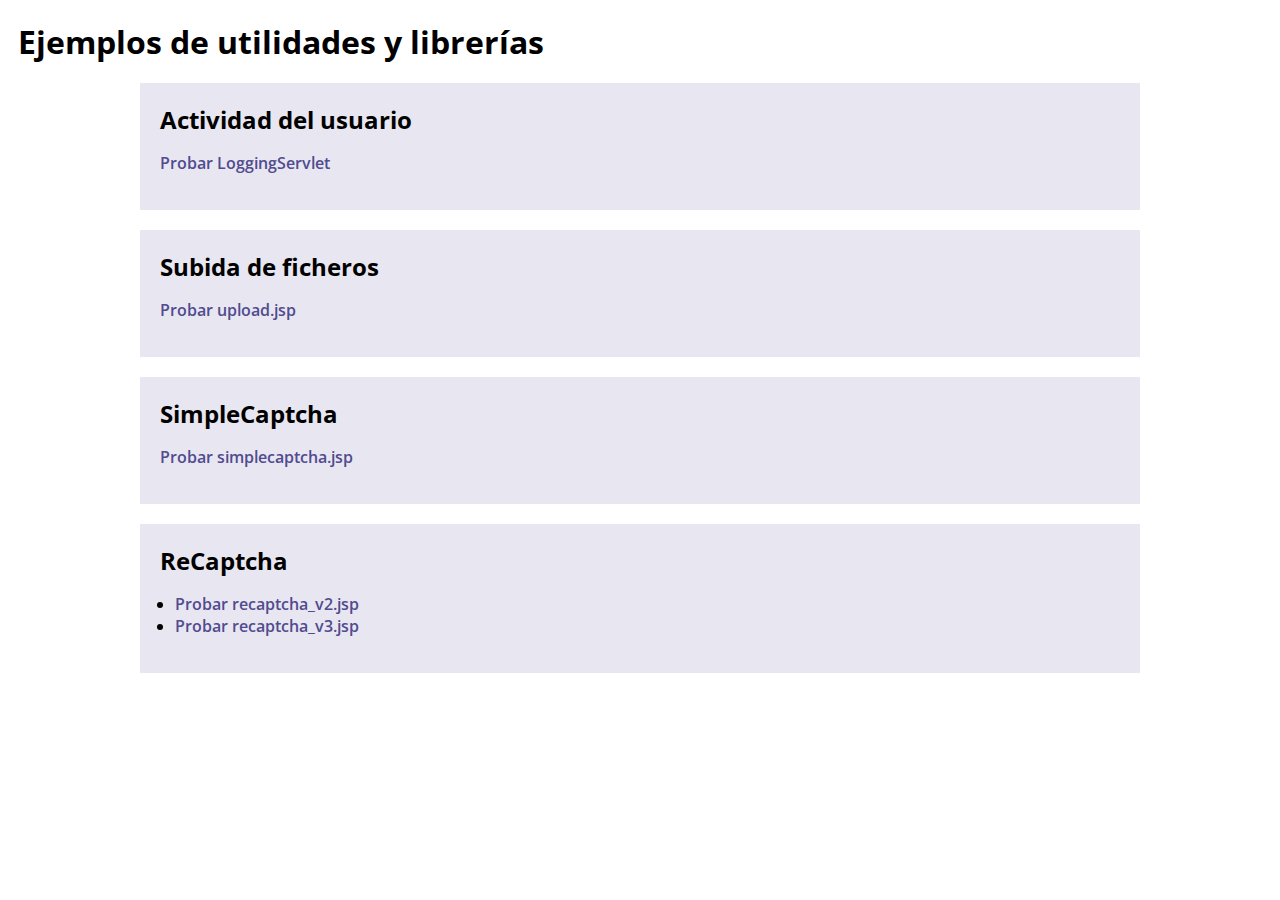
<file: src/main/webapp/index.html>
<!DOCTYPE html>
<html>
    <head>
        <meta charset="UTF-8">
        <meta name="viewport" content="width=device-width, initial-scale=1.0">
        <title>PAW</title>
        <link href="https://fonts.googleapis.com/css?family=Open+Sans:300,400,500,600,700" rel="stylesheet" type="text/css" />		
        <link href="https://fonts.googleapis.com/css?family=Montserrat:300,400,500, 600,700" rel="stylesheet" type="text/css" />
        <link href="assets/css/style.css" rel="stylesheet" type="text/css" />
    </head>
    <body>
        <h1>Ejemplos de utilidades y librerías</h1>



        <div class="menu">

            <div class="ejemplo row">
                <h2>Actividad del usuario</h2>
                <ul>

                </ul>
                <p>
                    <a href="logging">Probar LoggingServlet</a>
                </p>
            </div>

            <div class="ejemplo row">
                <h2>Subida de ficheros</h2>
                <ul>

                </ul>
                <p>
                    <a href="upload.jsp">Probar upload.jsp</a>
                </p>
            </div>

            <div class="ejemplo row">
                <h2>SimpleCaptcha</h2>
                <ul>

                </ul>
                <p>
                    <a href="simplecaptcha.jsp">Probar simplecaptcha.jsp</a>
                </p>
            </div>

            <div class="ejemplo row">
                <h2>ReCaptcha</h2>
                <ul>
                    <li><a href="recaptcha_v2.jsp">Probar recaptcha_v2.jsp</a></li>
                    <li><a href="recaptcha_v3.jsp">Probar recaptcha_v3.jsp</a></li>
                </ul>
                <p>

                </p>
            </div>


        </div>
    </body>
</html>
</file>
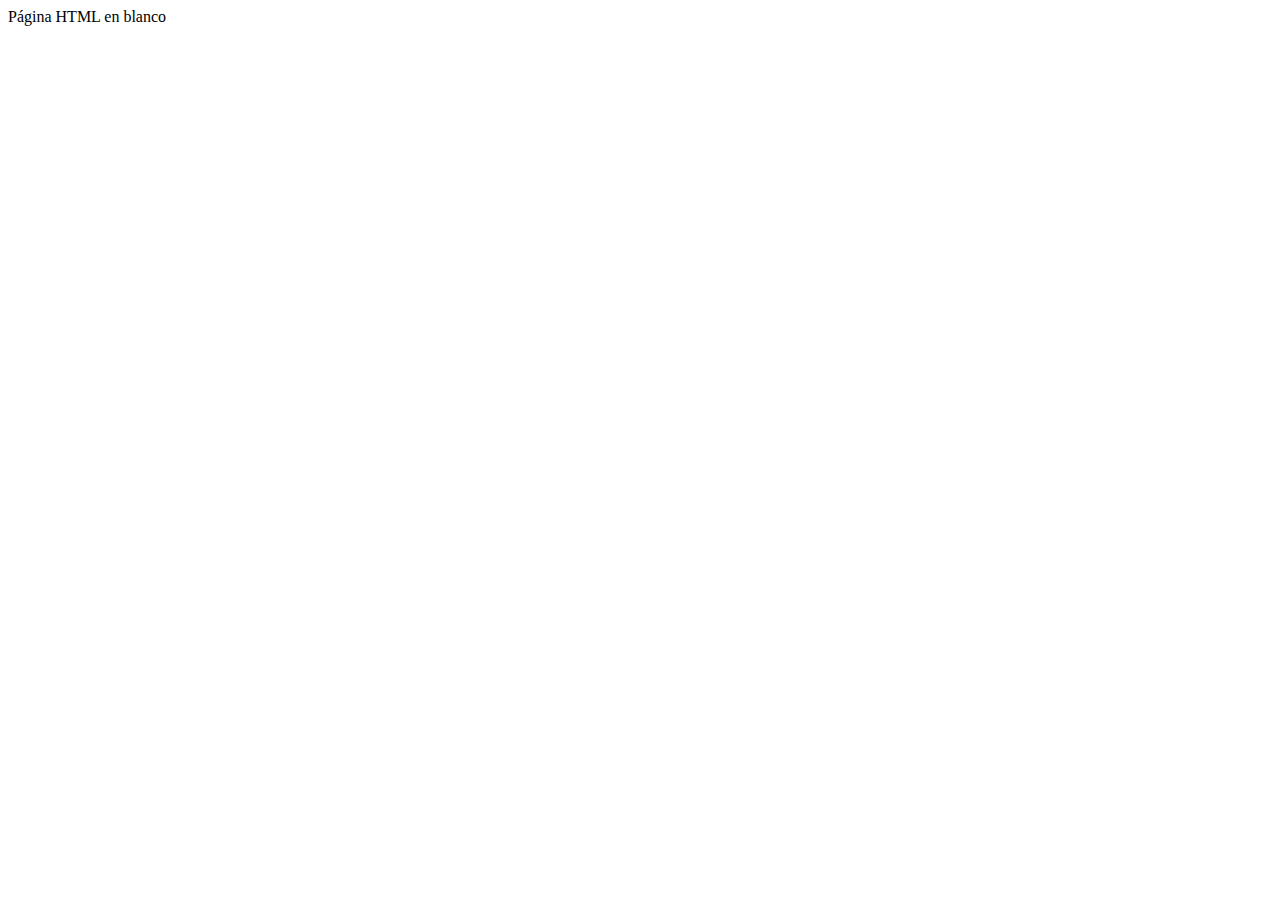
<file: src/main/webapp/WEB-INF/pages/hola.html>
<!DOCTYPE html>
<!--
Click nbfs://nbhost/SystemFileSystem/Templates/Licenses/license-default.txt to change this license
Click nbfs://nbhost/SystemFileSystem/Templates/JSP_Servlet/Html.html to edit this template
-->
<html>
    <head>
        <title>TODO supply a title</title>
        <meta charset="UTF-8">
        <meta name="viewport" content="width=device-width, initial-scale=1.0">
    </head>
    <body>
        <div>Página HTML en blanco</div>
    </body>
</html>
</file>
<file: src/main/webapp/assets/css/style.css>
body {
    color: black;
    font-family: 'Open Sans', sans-serif;
}
h1, h2, h3 {
    padding: 0;
    margin: 0;
    font-weight: 700;
}
h1 {
    margin: 20px 0 10px 10px;
}
.menu {
    width: 90%;
    max-width: 1000px;
    margin: 20px auto;
    display: grid;
    grid-template-columns: repeat(10, 1fr);
    grid-gap: 20px;
}

.menu div {
    padding: 20px;
    background-color: #e7e6f1;
}

.menu .aviso {
    color: #bf102e;
    background-color: #ffd5cd;
    grid-column: span 10;
}

.menu .ejemplo {
    grid-column: span 2;
}

.menu .ejemplo.ext {
    grid-column: span 4;
}

.menu .ejemplo.horas {
    grid-column: span 5;
}

.menu .ejemplo.numeros {
    grid-column: span 10;
}

.menu .ejemplo.row {
    grid-column: span 10;
}

ul {
    padding-left: 15px;
}
a {
    text-decoration: none;
    color: #514b8f;
    font-weight: 600;
}
a:hover {
    text-decoration: underline;
}

.app-badge {
    padding: 10px;
    background-color: #374f73;
    color: white;
    font-weight: bold;
    font-size: 11px;
}
</file>
